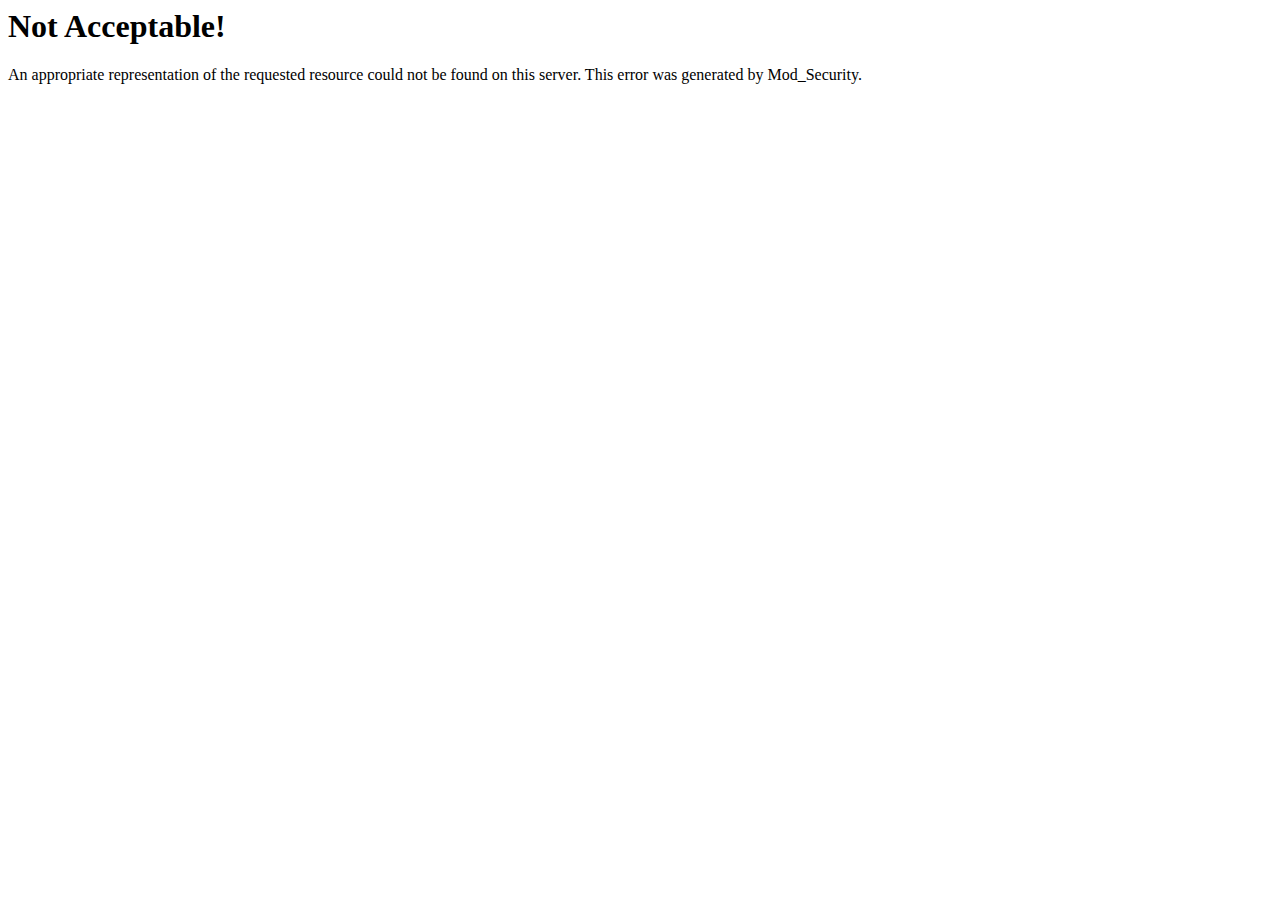
<file: wp-includes/wlwmanifest.html>
<!-- Mirrored from agsiqueira.com/wp-includes/wlwmanifest.xml by HTTrack Website Copier/3.x [XR&CO'2014], Tue, 04 Apr 2023 10:25:58 GMT -->
<!-- Added by HTTrack --><meta http-equiv="content-type" content="text/html;charset=iso-8859-1" /><!-- /Added by HTTrack -->
<head><title>Not Acceptable!</title></head><body><h1>Not Acceptable!</h1><p>An appropriate representation of the requested resource could not be found on this server. This error was generated by Mod_Security.</p></body>
<!-- Mirrored from agsiqueira.com/wp-includes/wlwmanifest.xml by HTTrack Website Copier/3.x [XR&CO'2014], Tue, 04 Apr 2023 10:25:58 GMT -->
</html>
</file>
